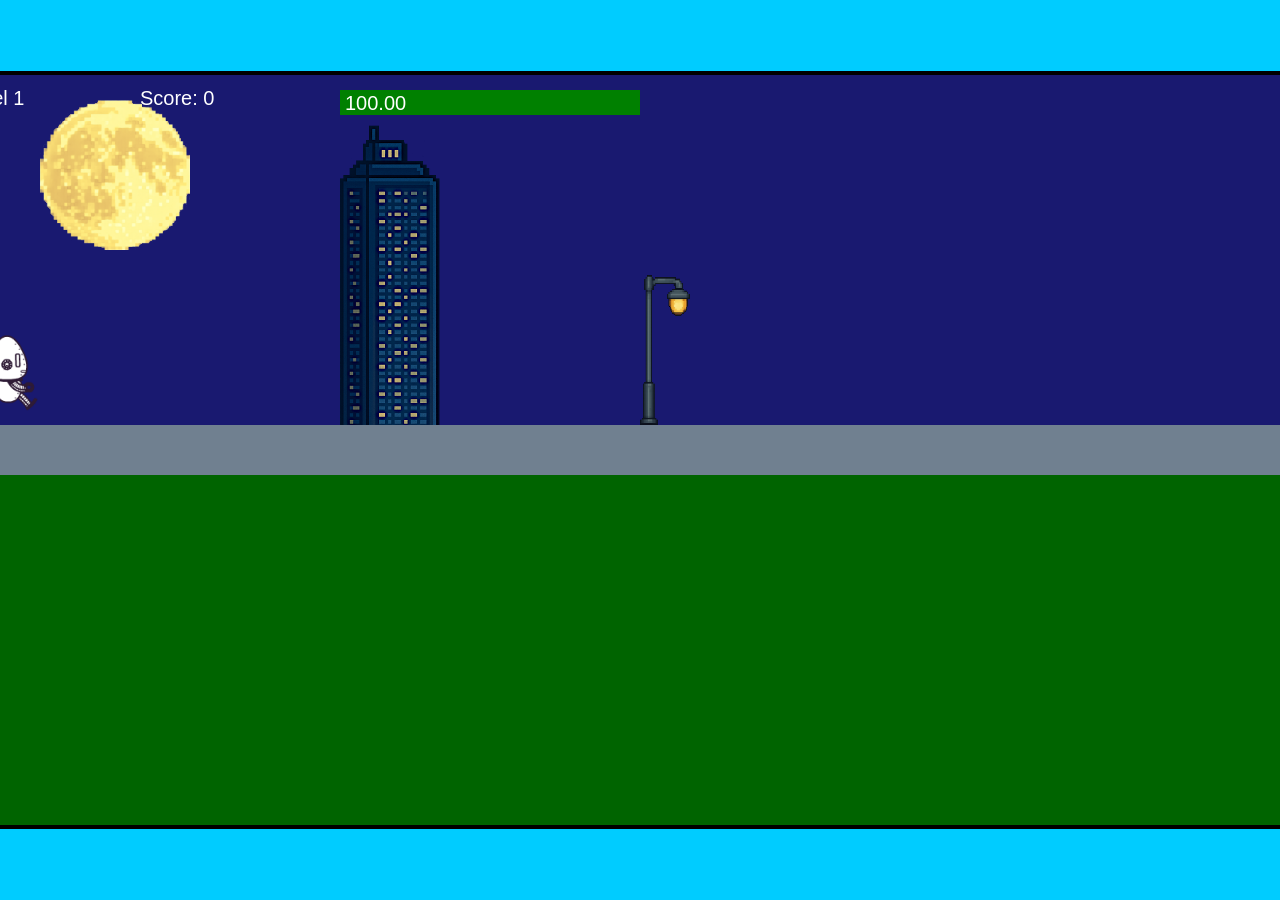
<file: fsd-projects/runtime/index.html>
<!DOCTYPE html>
<html lang="en">
  <head>
    <meta charset="UTF-8" />
    <meta name="viewport" content="width=device-width, initial-scale=1.0" />
    <title>Runtime Neo</title>
    <link rel="stylesheet" href="runtime.css" />
    <script src="https://code.jquery.com/jquery-3.1.0.js"></script>
    <script src="setup.js"></script>
    <script src="levels.js"></script>
    <script src="scenery.js"></script>
    <script src="student.js"></script>
    <script src="main.js"></script>
  </head>
  <body id="body">
    <canvas id="gameCanvas" width="1400" height="750"></canvas>
    <img id="player" src="images/halle.png" />
    <img id="projectile" src="images/projectile.png" />
    <img id="basicPlatform" src="images/interactable/basicPlatform.png" />
    <img id="spikes" src="images/interactable/spikes.png" />
    <img id="bug" src="images/interactable/bug.png" />
    <img id="healthUp" src="images/interactable/healthUp.png" />
    <img id="flag" src="images/interactable/flag.png" />
    <img id="moon" src="images/backgrounds/moon.png" />
    <img id="building" src="images/backgrounds/building.png" />
    <img id="lamp" src="images/backgrounds/lamp.png" />
  </body>
</html>
</file>
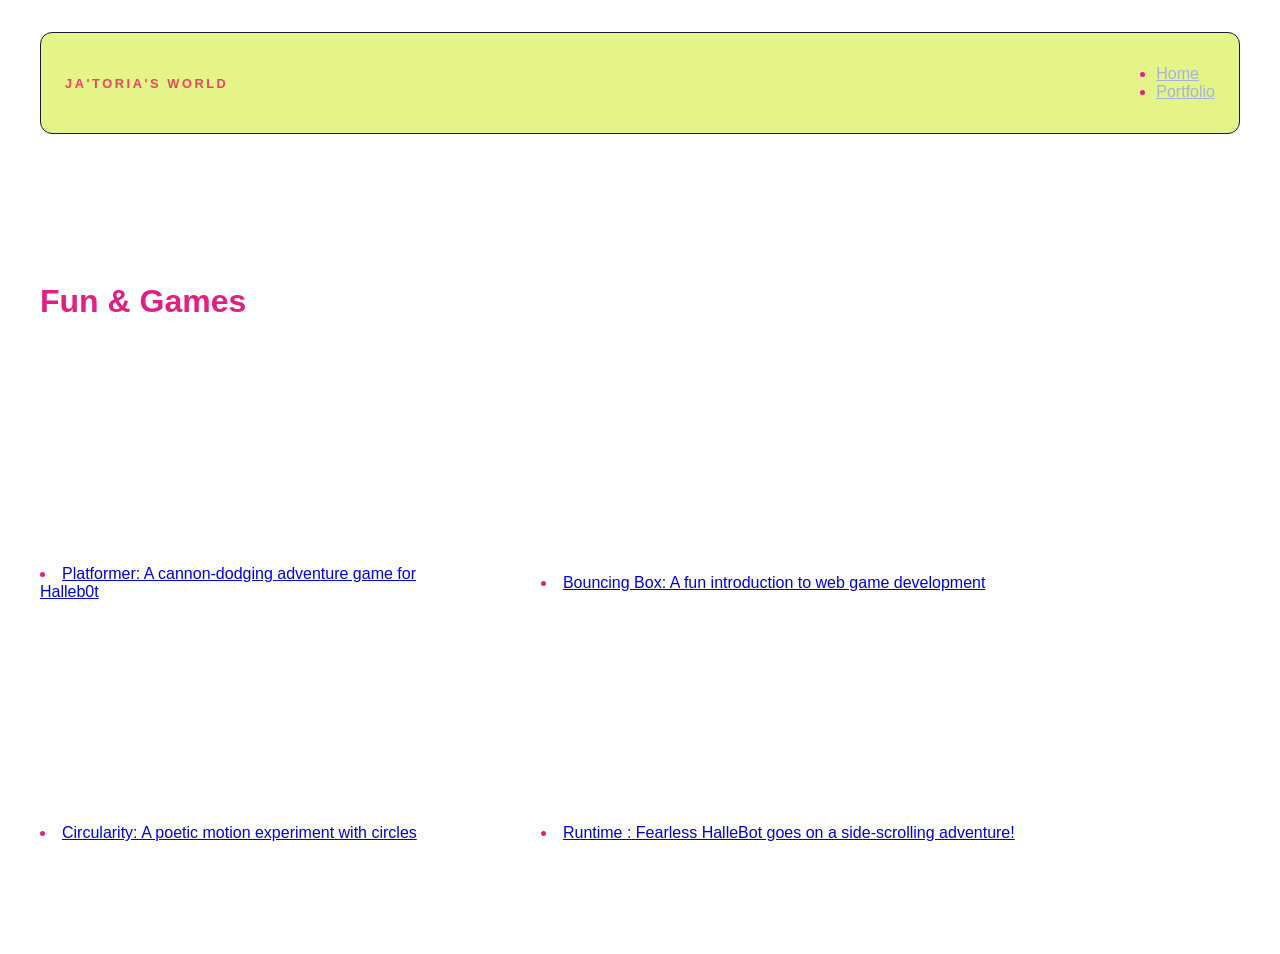
<file: portfolio.html>
<!DOCTYPE html>
<html>
  <head>
    <title>ja'toria's world</title>
    <link rel="stylesheet" href="style.css" />
  </head>

  <body>
    <!-- All content goes here -->
    <div id="all-contents">
      <nav>
         <h1>ja'toria's world</h1>
  <ul id="nav-ul">
    <li class="nav-li">
      <a href="index.html">Home</a>
    </li>
    <li class="nav-li">
      <a href="portfolio.html">Portfolio</a>
    </li>
  </ul>
  </nav>

  <main>
    <h1>Fun & Games</h1>
    <ul id="portfolio">

    </ul>
<li>
  <a href="fsd-projects/platformer/">Platformer: A cannon-dodging adventure game for Halleb0t</a>
</li>
<li>
  <a href="fsd-projects/bouncing-box/">Bouncing Box: A fun introduction to web game development</a>
</li>
<li>
  <a href="fsd-projects/circularity/">Circularity: A poetic motion experiment with circles</a>
</li>
<li>
 <a href="fsd-projects/runtime/">Runtime : Fearless HalleBot goes on a side-scrolling adventure!</a>
</li>

    <!-- ASD Projects will go here -->

  </div>
  </main>
    </div>
  </body>
</html>
</file>
<file: fsd-projects/runtime/runtime.css>
/* runtime.css */
/* Styles for Runtime Neo auto-runner game */

img {
  display: none;
}

#gameCanvas {
  position: absolute;
  border: 4px solid #000;
  top: 50%;
  left: 50%;
  transform: translate(-50%, -50%);
}

body {
  margin: 0;
  background-color: #00ccff;
  font-family: Arial, sans-serif;
  text-align: center;
  overflow: hidden;
}
</file>
<file: style.css>
* {
  box-sizing: border-box;
}

body {
  margin: 0;
  background: #ffffff11;
  color: #e51e85;
  font-family: "Helvetica Neue", Arial, sans-serif;
}

#all-contents {
  max-width: 1500px;
  min-height: 100vh;
  margin: 0 auto;
  padding: 32px 40px;
}
main {
  display: grid;
  grid-template-columns: minmax(220px, 1fr) minmax(420px, 1.6fr);
  align-items: center;
  min-height: calc(100vh - 160px);
  gap: clamp(32px, 5vw, 80px);
}

.sidebar {
  width: 100%;
}

.content {
  display: flex;
  flex-direction: column;
  align-items: flex-start;
  gap: 12px;
}
h2 {
  margin: 0;
  font-size: clamp(4rem, 10vw, 7rem);
  line-height: 0.9;
  font-weight: 900;
  letter-spacing: -0.04em;
  text-transform: uppercase;
  color: #000;
}

.content > p {
  margin: 0;
  color: #999;
  font-size: 0.9rem;
  text-transform: uppercase;
  letter-spacing: 0.15em;
  line-height: 1.4;
}
h2 {
  margin: 0;
  font-size: clamp(4rem, 10vw, 7rem);
  line-height: 0.9;
  font-weight: 900;
  letter-spacing: -0.04em;
  text-transform: uppercase;
  color: #000;
}

.content > p {
  margin: 0;
  color: #999;
  font-size: 0.9rem;
  text-transform: uppercase;
  letter-spacing: 0.15em;
  line-height: 1.4;
}
#interests {
  margin-top: 32px;
  width: 100%;
}

#interests h3 {
  margin: 0 0 12px;
  font-size: 0.75rem;
  font-weight: 700;
  text-transform: uppercase;
  letter-spacing: 0.2em;
  color: #aaa;
}

#interests ul {
  list-style: none;
  margin: 0;
  padding: 0;
  display: flex;
  flex-wrap: wrap;
  gap: 8px;
}

#interests li {
  color: #555;
  font-size: 1rem;
  font-weight: 600;
  padding: 10px 20px;
  background: #fff;
  border: 1px solid #ddd;
  border-radius: 100px;
  transition:
    background 0.25s ease,
    color 0.25s ease,
    transform 0.25s ease;
  cursor: default;
}

#interests li:hover {
  background: #000;
  color: #fff;
  border-color: #000;
  transform: translateY(-2px);
}
#interests h3 {
  color: #e94560;
}

#interests li {
  background: #ffe8ec;
  border-color: #e94560;
  color: #e94560;
}

#interests li:hover {
  background: #e94560;
  color: #fff;
}
.sidebar-img {
  width: 100%;
  max-width: 760px;
  aspect-ratio: 3 / 4;
  object-fit: cover;
  display: block;
  border-radius: 16px;
  filter: grayscale(100%);
  box-shadow: 0 8px 30px rgba(0, 0, 0, 0.12);
  transition:
    filter 0.4s ease,
    transform 0.4s ease,
    box-shadow 0.4s ease;
}

.sidebar-img:hover {
  filter: grayscale(0%);
  transform: translateY(-4px);
  box-shadow: 0 16px 40px rgba(0, 0, 0, 0.18);
}
.sidebar-img {
  width: 100%;
  max-width: 760px;
  aspect-ratio: 3 / 4;
  object-fit: cover;
  display: block;
  border-radius: 24px;
  box-shadow: 0 8px 30px rgba(0, 0, 0, 0.12);
}
nav {
  display: flex;
  justify-content: space-between;
  align-items: center;
  margin-bottom: 48px;
  padding: 16px 24px;
  background: #fff;
  border: 1px solid #e0e0e0;
  border-radius: 12px;
}

nav h1 {
  margin: 0;
  font-size: 0.8rem;
  font-weight: 700;
  text-transform: uppercase;
  letter-spacing: 0.2em;
  color: #000;
}
nav {
  background: #cae80d7d;
  border-color: #1a1a2e;
}

nav h1 {
  color: #e94560;
}

.nav-li a {
  color: #a8b2d8;
}

.nav-li a:hover {
  background: #e94560;
  color: #fff;
}
/* Portfolio styles */
.content h1 {
  color: black;
}

#portfolio {
  list-style: none;
  margin: 0;
  padding: 0;
  width: 100%;
  display: flex;
  flex-direction: column;
  gap: 8px;
}

#portfolio li {
  border-radius: 12px;
  overflow: hidden;
}

#portfolio a {
  display: flex;
  justify-content: space-between;
  align-items: center;
  text-decoration: none;
  color: #444;
  padding: 16px 20px;
  font-size: 1.1rem;
  font-weight: 500;
  background: #fff;
  border: 1px solid #e0e0e0;
  border-radius: 12px;
  transition: background 0.25s ease, color 0.25s ease, transform 0.25s ease;
}

#portfolio a:hover {
  background: #000;
  color: #fff;
  transform: translateX(4px);
}

#portfolio a::after {
  content: "->";
  font-size: 0.85rem;
  opacity: 0.4;
  transition: opacity 0.25s ease;
  white-space: nowrap;
}

#portfolio a:hover::after {
  opacity: 1;
}
</file>
